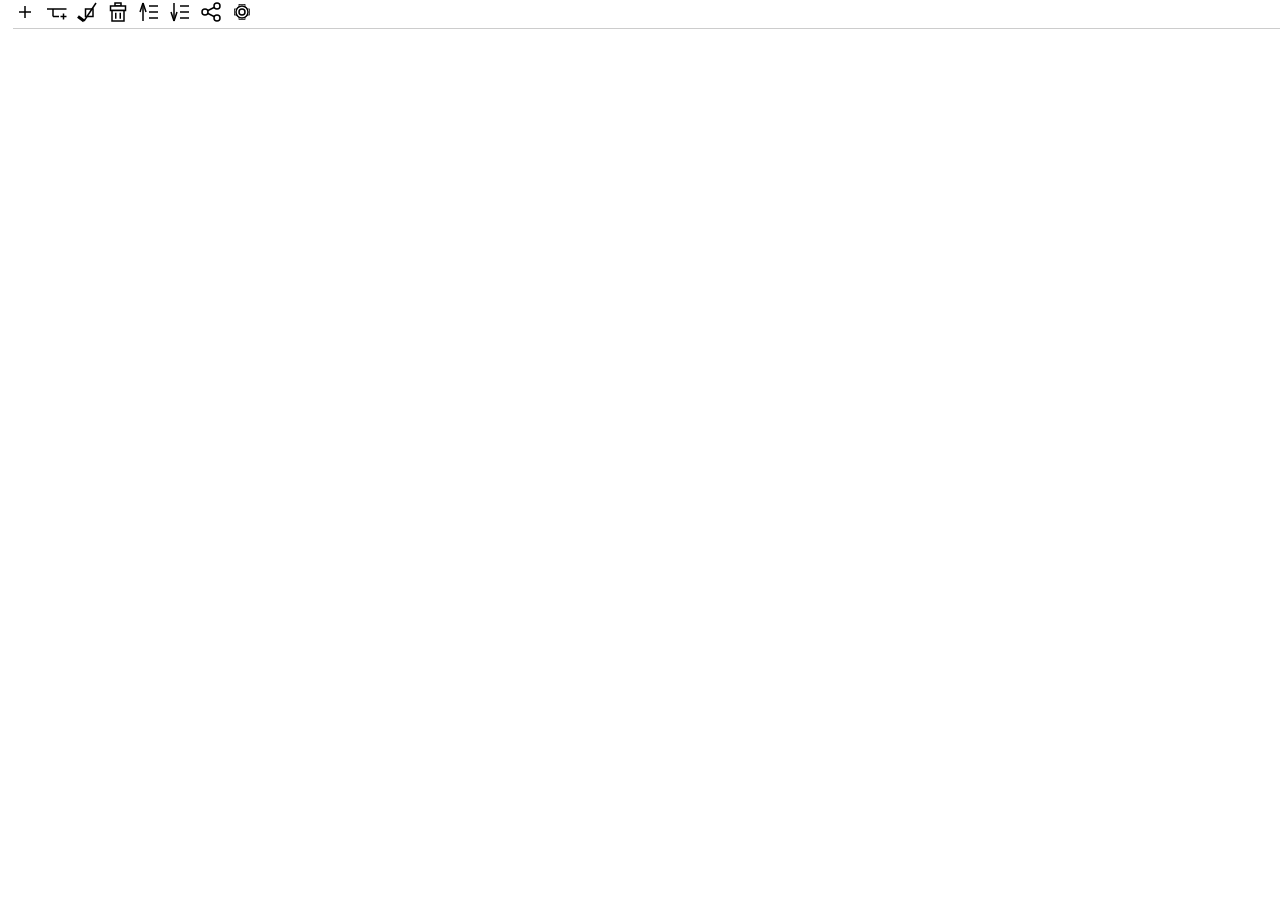
<file: static/index.html>
<!DOCTYPE html>
<html>
    <head>
        <meta charset="utf-8">
        <meta name="viewport" content="width=device-width, initial-scale=1">
        <title>Zen ToDo</title>
        <!--
        <link href='https://fonts.googleapis.com/css?family=Raleway:700,400,300,700italic,400italic,300italic' rel='stylesheet' type='text/css'>
        -->
        <link rel="stylesheet" href="style.css">
        <script src="app.js"></script>
    </head>
    <body>
        <div class="container">
            <div id="control">
                <img id="btn_new" src="assets/add.svg">
                <img id="btn_chd" src="assets/subtask.svg">
                <img id="btn_done" src="assets/done.svg">
                <img id="btn_del" src="assets/del.svg">
                <img id="btn_up" src="assets/up.svg">
                <img id="btn_down" src="assets/down.svg">
                <img id="btn_coll" src="assets/collapse.svg">
                <img id="btn_setup" src="assets/setup.svg">
            </div>
            <div id="main">
                <ul id="todo_list"></ul>
            </div>
            <div id="setup">
                <div>
                    <h3>Server config:</h3>
                    <input id="server" type="text" placeholder="Server"><br/>
                    <input id="key" type="text" placeholder="Key"><br/>
                    <button id="btn_key_set">Set</button>
                    <button id="btn_key_get">Get a new key</button>
                </div>
                <div>
                    <h3>Local copy</h3>
                    <textarea id="json"></textarea><br/>
                    <button id="btn_json">Replace</button>
                </div>
            </div>
        </div>
    </body>
</html>
</file>
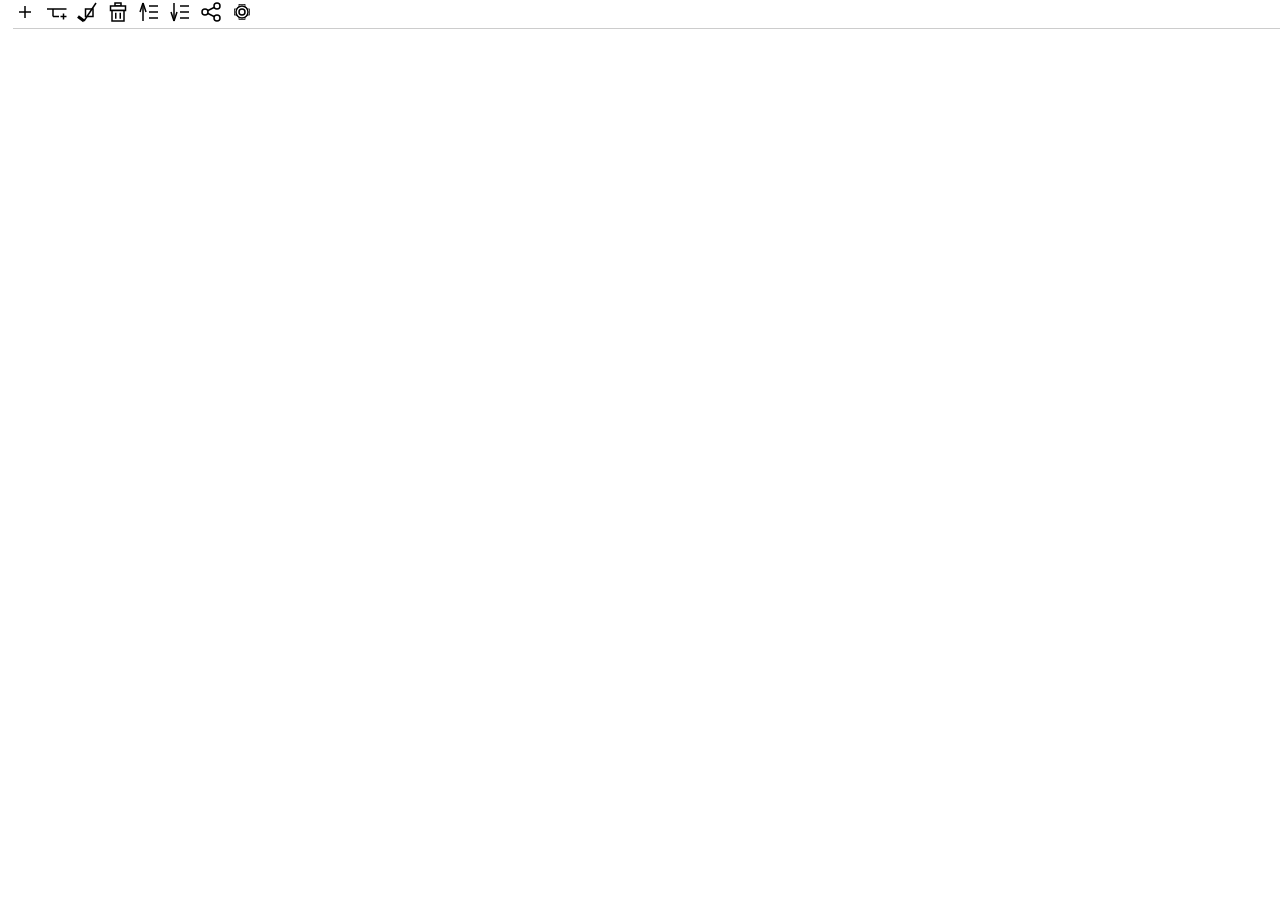
<file: static/todo.html>
<!DOCTYPE html>
<html>
<head>
<meta charset="utf-8"/>
<meta content="width=device-width, initial-scale=1" name="viewport"/>
<title>Zen ToDo</title>
<!--
        <link href='https://fonts.googleapis.com/css?family=Raleway:700,400,300,700italic,400italic,300italic' rel='stylesheet' type='text/css'>
        -->
<link href="data:text/css,body%20%7B%0A%20%20%20%20background%3A%20white%3B%0A%20%20%20%20padding%3A%205px%3B%0A%20%20%20%20font-family%3A%20Raleway%3B%0A%7D%0A%0Aul%20%7B%0A%20%20%20%20list-style-type%3A%20none%3B%0A%7D%0A%0Ali%20%7B%0A%20%20%20%20line-height%3A%20150%25%3B%0A%7D%0A%0Abutton%20%7B%0A%20%20%20%20font-size%3A%2085%25%3B%0A%20%20%20%20min-width%3A%2050px%3B%0A%0A%7D%0A%0Ainput%5Btype%3D%27checkbox%27%5D%20%7B%0A%20%20%20%20transform%3A%20scale%281.5%29%3B%0A%20%20%20%20margin-right%3A%2015px%3B%0A%7D%0A%0Atextarea%20%7B%0A%20%20%20%20height%3A%20320px%3B%0A%20%20%20%20width%3A%20100%25%3A%0A%7D%0A%0A.container%20%7B%0A%20%20%20%20/%2A%0A%20%20%20%20margin%3A%200%20auto%3B%0A%20%20%20%20%2A/%0A%20%20%20%20max-width%3A%20960px%3B%0A%7D%0A%0A.row%20%7B%0A%20%20%20%20width%3A%20100%25%3B%0A%7D%0A%0Aspan%20%7B%0A%20%20%20%20border-bottom%3A%201px%20solid%20%23EFEFEF%3B%0A%7D%0A%0Aspan%3Afocus%20%7B%0A%20%20%20%20background%3A%20%23efefef%3B%0A%7D%0A%0A%23control%20%7B%0A%20%20%20%20top%3A%200%3B%0A%20%20%20%20position%3A%20fixed%3B%0A%20%20%20%20border-bottom%3A%201px%20solid%20%23CCC%3B%0A%20%20%20%20width%3A%20100%25%3B%0A%20%20%20%20background%3A%20white%3B%0A%20%20%20%20z-index%3A%20999%3B%0A%7D%0A%0A%23control%20img%20%7B%0A%20%20%20%20width%3A%2024px%3B%0A%20%20%20%20padding-right%3A%203px%3B%0A%7D%0A%0A%23main%2C%20%23setup%20%7B%0A%20%20%20%20margin-top%3A%2036px%3B%0A%7D%0A%0A" rel="stylesheet"/><!--URL:style.css-->
<script src="data:application/javascript,var%20pos%20%3D%20null%3B%0Avar%20pnt%20%3D%20null%3B%0Avar%20chg%20%3D%20false%3B%0A%0Afunction%20%24%28el%29%20%7B%0A%20%20%20%20return%20document.getElementById%28el%29%3B%0A%7D%0A%0Afunction%20span%28el%29%20%7B%0A%20%20%20%20return%20el.getElementsByTagName%28%27span%27%29%5B0%5D%3B%0A%7D%0A%0Afunction%20task_done%28%29%20%7B%0A%20%20%20%20var%20check%20%3D%20pos.childNodes%5B0%5D%3B%0A%20%20%20%20check.click%28%29%3B%0A%20%20%20%20chg%20%3D%20true%3B%20%20%20%0A%7D%0A%0Afunction%20fill_li%28state%3D0%2C%20desc%3D%27%27%29%20%7B%0A%20%20%20%20var%20check%20%3D%20pos.appendChild%28document.createElement%28%27input%27%29%29%3B%0A%20%20%20%20check.setAttribute%28%27type%27%2C%20%27checkbox%27%29%3B%0A%20%20%20%20check.onclick%20%3D%20function%20%28%29%20%7B%0A%20%20%20%20%20%20%20%20var%20desc%20%3D%20this.nextSibling%3B%0A%20%20%20%20%20%20%20%20if%20%28this.checked%29%0A%20%20%20%20%20%20%20%20%20%20%20%20desc.style.textDecorationLine%20%3D%20%27line-through%27%3B%0A%20%20%20%20%20%20%20%20else%0A%20%20%20%20%20%20%20%20%20%20%20%20desc.style.textDecorationLine%20%3D%20%27none%27%3B%0A%20%20%20%20%20%20%20%20chg%20%3D%20true%3B%20%20%20%0A%20%20%20%20%7D%0A%20%20%20%20var%20input%20%3D%20pos.appendChild%28document.createElement%28%27span%27%29%29%3B%0A%20%20%20%20input.setAttribute%28%27contentEditable%27%2C%20true%29%3B%0A%20%20%20%20input.innerHTML%20%3D%20desc%3B%0A%20%20%20%20input.focus%28%29%3B%0A%20%20%20%20input.onfocus%20%3D%20function%28%29%20%7B%0A%20%20%20%20%20%20%20%20pos%20%3D%20this.parentNode%3B%0A%20%20%20%20%7D%0A%20%20%20%20input.oninput%20%3D%20function%28%29%20%7B%0A%20%20%20%20%20%20%20%20chg%20%3D%20true%0A%20%20%20%20%7D%0A%20%20%20%20if%20%28state%20%3D%3D%201%29%20%7B%0A%20%20%20%20%20%20%20%20check.checked%20%3D%20true%3B%0A%20%20%20%20%20%20%20%20input.style.textDecorationLine%20%3D%20%27line-through%27%3B%0A%20%20%20%20%7D%0A%7D%0A%0Afunction%20task_insert%28state%3D0%2C%20desc%3D%27%27%29%20%7B%0A%20%20%20%20var%20li%20%3D%20document.createElement%28%27li%27%29%3B%0A%20%20%20%20if%20%28pos%20%21%3D%20null%29%0A%20%20%20%20%20%20%20%20pos%20%3D%20pos.parentNode.insertBefore%28li%2C%20pos.nextSibling%29%3B%0A%20%20%20%20else%20%7B%0A%20%20%20%20%20%20%20%20var%20ul%20%3D%20%24%28%27todo_list%27%29%3B%0A%20%20%20%20%20%20%20%20pos%20%3D%20ul.appendChild%28li%29%3B%0A%20%20%20%20%7D%0A%20%20%20%20fill_li%28state%2C%20desc%29%3B%0A%20%20%20%20chg%20%3D%20true%3B%20%20%20%0A%7D%0A%0Afunction%20task_children%28state%3D0%2C%20desc%3D%27%27%29%20%7B%0A%20%20%20%20if%20%28pos%20%21%3D%20null%29%20%7B%0A%20%20%20%20%20%20%20%20var%20ul%20%3D%20document.createElement%28%27ul%27%29%3B%0A%20%20%20%20%20%20%20%20pos.appendChild%28ul%29%3B%0A%20%20%20%20%20%20%20%20var%20li%20%3D%20document.createElement%28%27li%27%29%3B%0A%20%20%20%20%20%20%20%20pos%20%3D%20ul.appendChild%28li%29%3B%0A%20%20%20%20%20%20%20%20fill_li%28state%2C%20desc%29%3B%0A%20%20%20%20%20%20%20%20chg%20%3D%20true%3B%20%20%20%0A%20%20%20%20%7D%0A%7D%0A%0Afunction%20todo_append%28pnt%29%20%7B%0A%20%20%20%20if%20%28%21pnt%29%0A%20%20%20%20%20%20%20%20return%20%5B%5D%3B%0A%20%20%20%20var%20children%20%3D%20pnt.childNodes%3B%0A%20%20%20%20if%20%28%21children%29%0A%20%20%20%20%20%20%20%20return%20%5B%5D%3B%0A%20%20%20%20var%20tasks%20%3D%20%5B%5D%3B%0A%20%20%20%20for%20%28var%20i%20%3D%200%3B%20i%20%3C%20children.length%3B%20i%2B%2B%29%20%7B%0A%20%20%20%20%20%20%20%20var%20task%20%3D%20%7B%7D%3B%0A%20%20%20%20%20%20%20%20var%20li%20%3D%20children%5Bi%5D%3B%0A%20%20%20%20%20%20%20%20var%20inputs%20%3D%20li.getElementsByTagName%28%27input%27%29%3B%0A%20%20%20%20%20%20%20%20if%20%28inputs%5B0%5D.checked%29%0A%20%20%20%20%20%20%20%20%20%20%20%20task.state%20%3D%201%3B%0A%20%20%20%20%20%20%20%20else%0A%20%20%20%20%20%20%20%20%20%20%20%20task.state%20%3D%200%3B%0A%20%20%20%20%20%20%20%20task.desc%20%3D%20li.getElementsByTagName%28%27span%27%29%5B0%5D.innerHTML%3B%0A%20%20%20%20%20%20%20%20var%20ul%20%3D%20li.getElementsByTagName%28%27ul%27%29%3B%0A%20%20%20%20%20%20%20%20task.collapsed%20%3D%20false%3B%0A%20%20%20%20%20%20%20%20if%20%28ul%20%26%26%20ul%5B0%5D%29%20%7B%0A%20%20%20%20%20%20%20%20%20%20%20%20task.children%20%3D%20todo_append%28ul%5B0%5D%29%3B%0A%20%20%20%20%20%20%20%20%20%20%20%20if%20%28ul%5B0%5D.style.display%20%3D%3D%20%27none%27%29%0A%20%20%20%20%20%20%20%20%20%20%20%20%20%20%20%20task.collapsed%20%3D%20true%3B%0A%20%20%20%20%20%20%20%20%7D%0A%20%20%20%20%20%20%20%20else%0A%20%20%20%20%20%20%20%20%20%20%20%20task.children%20%3D%20%5B%5D%3B%0A%20%20%20%20%20%20%20%20tasks.push%28task%29%3B%20%0A%20%20%20%20%7D%0A%20%20%20%20return%20tasks%3B%0A%7D%0A%0Afunction%20task_save%28%29%20%7B%0A%20%20%20%20if%20%28%21chg%29%20return%3B%0A%20%20%20%20var%20pnt%20%3D%20%24%28%27todo_list%27%29%3B%0A%20%20%20%20if%20%28pnt%20%21%3D%20null%29%20%7B%0A%20%20%20%20%20%20%20%20var%20todo%20%3D%20todo_append%28pnt%29%3B%20%0A%20%20%20%20%20%20%20%20localStorage.setItem%28%27todo%27%2C%20JSON.stringify%28todo%29%29%3B%0A%20%20%20%20%7D%0A%20%20%20%20var%20key%20%3D%20%24%28%27key%27%29.value%0A%20%20%20%20if%20%28key%29%20%7B%0A%20%20%20%20%20%20%20%20var%20xhr%20%3D%20new%20XMLHttpRequest%28%29%3B%0A%20%20%20%20%20%20%20%20xhr.open%28%22post%22%2C%20%24%28%27server%27%29.value%20%2B%20%22/keys/%22%20%2B%20key%2C%20true%29%3B%0A%20%20%20%20%20%20%20%20xhr.setRequestHeader%28%27Content-Type%27%2C%20%27application/json%3B%20charset%3DUTF-8%27%29%3B%0A%20%20%20%20%20%20%20%20xhr.send%28JSON.stringify%28todo%29%29%0A%20%20%20%20%7D%0A%20%20%20%20chg%20%3D%20false%3B%0A%7D%0A%0Afunction%20key_get%28%29%20%20%7B%0A%20%20%20%20var%20xhr%20%3D%20new%20XMLHttpRequest%28%29%3B%0A%20%20%20%20xhr.onreadystatechange%20%3D%20function%20%28%29%20%7B%0A%20%20%20%20%20%20%20%20if%20%28xhr.readyState%20%3D%3D%20XMLHttpRequest.DONE%29%20%7B%0A%20%20%20%20%20%20%20%20%20%20%20%20if%20%28xhr.status%20%3D%3D%20200%29%20%7B%0A%20%20%20%20%20%20%20%20%20%20%20%20%20%20%20%20%24%28%27key%27%29.value%20%3D%20xhr.responseText%3B%0A%20%20%20%20%20%20%20%20%20%20%20%20%20%20%20%20localStorage.setItem%28%27key%27%2C%20xhr.responseText%29%3B%0A%20%20%20%20%20%20%20%20%20%20%20%20%7D%0A%20%20%20%20%20%20%20%20%7D%0A%20%20%20%20%7D%0A%20%20%20%20xhr.open%28%27get%27%2C%20%24%28%27server%27%29.value%20%2B%20%22/keys/new%22%2C%20true%29%3B%20%0A%20%20%20%20xhr.send%28%29%3B%0A%7D%0A%0Afunction%20key_set%28%29%20%7B%0A%20%20%20%20var%20key%20%3D%20%24%28%27key%27%29.value%3B%0A%20%20%20%20if%20%28key%29%20%7B%0A%20%20%20%20%20%20%20%20localStorage.setItem%28%27key%27%2C%20key%29%3B%0A%20%20%20%20%20%20%20%20task_load%28%29%3B%0A%20%20%20%20%7D%0A%7D%0A%0Afunction%20task_copy%28%29%20%7B%0A%20%20%20%20var%20pnt%20%3D%20%24%28%27todo_list%27%29%3B%0A%20%20%20%20if%20%28pnt%20%21%3D%20null%29%20%7B%0A%20%20%20%20%20%20%20%20var%20todo%20%3D%20todo_append%28pnt%29%3B%20%0A%20%20%20%20%20%20%20%20todo_str%20%3D%20JSON.stringify%28todo%29%3B%0A%20%20%20%20%20%20%20%20return%20todo_str%3B%0A%20%20%20%20%7D%0A%7D%0A%0Afunction%20todo_load%28pnt%2C%20todo%29%20%7B%0A%20%20%20%20if%20%28%21todo%29%20return%3B%0A%20%20%20%20for%20%28var%20i%20%3D%200%3B%20i%20%3C%20todo.length%3B%20i%2B%2B%29%20%7B%0A%20%20%20%20%20%20%20%20pos%20%3D%20document.createElement%28%27li%27%29%3B%0A%20%20%20%20%20%20%20%20pnt.appendChild%28pos%29%3B%0A%20%20%20%20%20%20%20%20fill_li%28todo%5Bi%5D.state%2C%20todo%5Bi%5D.desc%29%3B%0A%20%20%20%20%20%20%20%20span%28pos%29.focus%28%29%3B%0A%20%20%20%20%20%20%20%20if%20%28todo%5Bi%5D.children.length%20%3E%200%29%20%7B%0A%20%20%20%20%20%20%20%20%20%20%20%20var%20ul%20%3D%20document.createElement%28%27ul%27%29%3B%0A%20%20%20%20%20%20%20%20%20%20%20%20pos.appendChild%28ul%29%3B%0A%20%20%20%20%20%20%20%20%20%20%20%20todo_load%28ul%2C%20todo%5Bi%5D.children%29%3B%0A%20%20%20%20%20%20%20%20%20%20%20%20if%20%28todo%5Bi%5D.collapsed%29%0A%20%20%20%20%20%20%20%20%20%20%20%20%20%20%20%20ul.style.display%20%3D%20%27none%27%3B%0A%20%20%20%20%20%20%20%20%7D%0A%20%20%20%20%7D%0A%7D%0A%0Afunction%20task_load%28%29%20%7B%0A%20%20%20%20var%20key%20%3D%20localStorage.getItem%28%27key%27%29%0A%20%20%20%20%24%28%27key%27%29.value%20%3D%20key%0A%20%20%20%20if%20%28key%29%20%7B%0A%20%20%20%20%20%20%20%20var%20xhr%20%3D%20new%20XMLHttpRequest%28%29%3B%0A%20%20%20%20%20%20%20%20xhr.onreadystatechange%20%3D%20function%20%28%29%20%7B%0A%20%20%20%20%20%20%20%20%20%20%20%20if%20%28xhr.readyState%20%3D%3D%20XMLHttpRequest.DONE%29%20%7B%0A%20%20%20%20%20%20%20%20%20%20%20%20%20%20%20%20if%20%28xhr.status%20%3D%3D%20200%29%20%7B%0A%20%20%20%20%20%20%20%20%20%20%20%20%20%20%20%20%20%20%20%20pos%20%3D%20null%3B%0A%20%20%20%20%20%20%20%20%20%20%20%20%20%20%20%20%20%20%20%20pnt%20%3D%20%24%28%27todo_list%27%29%3B%0A%20%20%20%20%20%20%20%20%20%20%20%20%20%20%20%20%20%20%20%20pnt.innerHTML%20%3D%20%27%27%3B%0A%20%20%20%20%20%20%20%20%20%20%20%20%20%20%20%20%20%20%20%20todo%20%3D%20JSON.parse%28xhr.responseText%29%3B%0A%20%20%20%20%20%20%20%20%20%20%20%20%20%20%20%20%20%20%20%20todo_load%28pnt%2C%20todo%29%3B%0A%20%20%20%20%20%20%20%20%20%20%20%20%20%20%20%20%7D%0A%20%20%20%20%20%20%20%20%20%20%20%20%7D%0A%20%20%20%20%20%20%20%20%7D%0A%20%20%20%20%20%20%20%20xhr.open%28%27get%27%2C%20%24%28%27server%27%29.value%20%2B%20%22/keys/%22%20%2B%20key%2C%20true%29%3B%20%0A%20%20%20%20%20%20%20%20xhr.send%28%29%3B%0A%20%20%20%20%7D%0A%20%20%20%20else%20%7B%0A%20%20%20%20%20%20%20%20pos%20%3D%20null%3B%0A%20%20%20%20%20%20%20%20pnt%20%3D%20%24%28%27todo_list%27%29%3B%0A%20%20%20%20%20%20%20%20pnt.innerHTML%20%3D%20%27%27%3B%0A%20%20%20%20%20%20%20%20todo%20%3D%20JSON.parse%28localStorage.getItem%28%27todo%27%29%29%3B%0A%20%20%20%20%20%20%20%20todo_load%28pnt%2C%20todo%29%3B%20%0A%20%20%20%20%7D%0A%7D%0A%0Afunction%20task_delete%28%29%20%7B%0A%20%20%20%20if%20%28%21pos%29%0A%20%20%20%20%20%20%20%20return%3B%0A%20%20%20%20if%20%28span%28pos%29.innerText.length%20%3E%201%29%20%7B%0A%20%20%20%20%20%20%20%20if%20%28%21confirm%28%27Are%20you%20sure%20to%20delete%20this%20item%3F%27%29%29%0A%20%20%20%20%20%20%20%20%20%20%20%20return%3B%0A%20%20%20%20%7D%0A%20%20%20%20var%20prv%20%3D%20pos.previousSibling%3B%0A%20%20%20%20pnt%20%3D%20pos.parentNode%3B%0A%20%20%20%20pnt.removeChild%28pos%29%3B%0A%20%20%20%20if%20%28%21prv%20%26%26%20pnt%29%20%7B%0A%20%20%20%20%20%20%20%20pos%20%3D%20pnt.parentNode%3B%0A%20%20%20%20%20%20%20%20pos.removeChild%28pnt%29%3B%0A%20%20%20%20%7D%0A%20%20%20%20else%0A%20%20%20%20%20%20%20%20pos%20%3D%20prv%3B%0A%20%20%20%20if%20%28pos%29%0A%20%20%20%20%20%20%20%20pos.getElementsByTagName%28%27span%27%29%5B0%5D.focus%28%29%3B%0A%20%20%20%20if%20%28pnt%20%21%3D%20%24%28%27todo_list%27%29%29%0A%20%20%20%20%20%20%20%20pnt%20%3D%20pos.parentNode%3B%0A%20%20%20%20span%28pos%29.focus%28%29%3B%0A%20%20%20%20chg%20%3D%20true%3B%20%20%20%0A%7D%0A%0Afunction%20task_move_up%28%29%20%7B%0A%20%20%20%20var%20prv%20%3D%20pos.previousSibling%3B%0A%20%20%20%20pnt%20%3D%20pos.parentNode%3B%0A%20%20%20%20if%20%28prv%29%20%7B%0A%20%20%20%20%20%20%20%20pnt.insertBefore%28pos%2C%20prv%29%3B%0A%20%20%20%20%7D%0A%20%20%20%20span%28pos%29.focus%28%29%3B%0A%20%20%20%20chg%20%3D%20true%3B%20%20%20%0A%7D%0A%0Afunction%20task_move_down%28%29%20%7B%0A%20%20%20%20var%20nxt%20%3D%20pos.nextSibling%3B%0A%20%20%20%20pnt%20%3D%20pos.parentNode%3B%0A%20%20%20%20if%20%28nxt%29%0A%20%20%20%20%20%20%20%20pnt.insertBefore%28nxt%2C%20pos%29%3B%0A%20%20%20%20span%28pos%29.focus%28%29%3B%0A%20%20%20%20chg%20%3D%20true%3B%20%20%20%0A%7D%0A%0Afunction%20task_collapse%28%29%20%7B%0A%20%20%20%20if%20%28pos%20%3D%3D%20null%29%20return%3B%0A%20%20%20%20var%20uls%20%3D%20pos.getElementsByTagName%28%27ul%27%29%3B%0A%20%20%20%20if%20%28uls%20%26%26%20uls%5B0%5D%29%20%7B%0A%20%20%20%20%20%20%20%20if%20%28uls%5B0%5D.style.display%20%21%3D%20%27none%27%29%0A%20%20%20%20%20%20%20%20%20%20%20%20uls%5B0%5D.style.display%20%3D%20%27none%27%3B%0A%20%20%20%20%20%20%20%20else%0A%20%20%20%20%20%20%20%20%20%20%20%20uls%5B0%5D.style.display%20%3D%20%27block%27%3B%0A%20%20%20%20%7D%0A%20%20%20%20chg%20%3D%20true%3B%20%20%20%0A%7D%0A%0Afunction%20key_press%28ev%29%20%7B%0A%20%20%20%20console.log%28ev.keyCode%29%3B%0A%20%20%20%20if%20%28ev.ctrlKey%20%26%26%20ev.keyCode%20%3D%3D%2040%29%0A%20%20%20%20%20%20%20%20task_move_down%28%29%3B%0A%20%20%20%20if%20%28ev.ctrlKey%20%26%26%20ev.keyCode%20%3D%3D%2038%29%0A%20%20%20%20%20%20%20%20task_move_up%28%29%3B%0A%20%20%20%20if%20%28ev.ctrlKey%20%26%26%20ev.keyCode%20%3D%3D%200%29%0A%20%20%20%20%20%20%20%20task_collapse%28%29%3B%0A%20%20%20%20if%20%28ev.keyCode%20%3D%3D%2013%29%0A%20%20%20%20%20%20%20%20task_insert%28%29%3B%0A%20%20%20%20if%20%28ev.keyCode%20%3D%3D%208%20%26%26%20span%28pos%29.innerText%20%3C%3D%201%29%0A%20%20%20%20%20%20%20%20task_delete%28%29%3B%0A%20%20%20%20if%20%28ev.ctrlKey%20%26%26%20ev.keyCode%20%3D%3D%2046%29%0A%20%20%20%20%20%20%20%20task_delete%28%29%3B%0A%20%20%20%20if%20%28ev.ctrlKey%20%26%26%20ev.keyCode%20%3D%3D%2045%29%0A%20%20%20%20%20%20%20%20task_children%28%29%3B%0A%20%20%20%20if%20%28%21ev.ctrlKey%20%26%26%20ev.keyCode%20%3D%3D%2040%29%20%7B%0A%20%20%20%20%20%20%20%20var%20prv%20%3D%20pos.nextSibling%3B%0A%20%20%20%20%20%20%20%20if%20%28prv%29%20%7B%0A%20%20%20%20%20%20%20%20%20%20%20%20pos%20%3D%20prv%3B%0A%20%20%20%20%20%20%20%20%20%20%20%20span%28pos%29.focus%28%29%3B%0A%20%20%20%20%20%20%20%20%7D%0A%20%20%20%20%7D%0A%20%20%20%20if%20%28%21ev.ctrlKey%20%26%26%20ev.keyCode%20%3D%3D%2038%29%20%7B%0A%20%20%20%20%20%20%20%20var%20prv%20%3D%20pos.previousSibling%3B%0A%20%20%20%20%20%20%20%20if%20%28prv%29%20%7B%0A%20%20%20%20%20%20%20%20%20%20%20%20pos%20%3D%20prv%3B%0A%20%20%20%20%20%20%20%20%20%20%20%20span%28pos%29.focus%28%29%3B%0A%20%20%20%20%20%20%20%20%7D%0A%20%20%20%20%7D%0A%20%20%20%20if%20%28ev.ctrlKey%20%26%26%20ev.keyCode%20%3D%3D%2039%29%20%7B%0A%20%20%20%20%20%20%20%20var%20uls%20%3D%20pos.getElementsByTagName%28%27ul%27%29%3B%0A%20%20%20%20%20%20%20%20if%20%28uls%20%26%26%20uls%5B0%5D%29%20%7B%0A%20%20%20%20%20%20%20%20%20%20%20%20var%20lis%20%3D%20uls%5B0%5D.getElementsByTagName%28%27li%27%29%3B%0A%20%20%20%20%20%20%20%20%20%20%20%20if%20%28lis%20%26%26%20lis%5B0%5D%29%20%7B%0A%20%20%20%20%20%20%20%20%20%20%20%20%20%20%20%20var%20prv%20%3D%20lis%5B0%5D%3B%0A%20%20%20%20%20%20%20%20%20%20%20%20%20%20%20%20pos%20%3D%20prv%3B%0A%20%20%20%20%20%20%20%20%20%20%20%20%20%20%20%20span%28pos%29.focus%28%29%3B%0A%20%20%20%20%20%20%20%20%20%20%20%20%7D%0A%20%20%20%20%20%20%20%20%7D%0A%20%20%20%20%7D%0A%20%20%20%20if%20%28ev.ctrlKey%20%26%26%20ev.keyCode%20%3D%3D%2037%29%20%7B%0A%20%20%20%20%20%20%20%20var%20ul%20%3D%20pos.parentNode%3B%0A%20%20%20%20%20%20%20%20if%20%28ul%20%3D%3D%20%24%28%27todo_list%27%29%29%20return%3B%0A%20%20%20%20%20%20%20%20var%20prv%20%3D%20ul.parentNode%3B%0A%20%20%20%20%20%20%20%20pos%20%3D%20prv%3B%0A%20%20%20%20%20%20%20%20span%28pos%29.focus%28%29%3B%0A%20%20%20%20%7D%0A%20%20%20%20if%20%28ev.ctrlKey%20%26%26%20ev.keyCode%20%3D%3D%20113%29%0A%20%20%20%20%20%20%20%20task_copy%28%29%3B%0A%7D%0A%0Afunction%20task_setup%28%29%20%7B%0A%20%20%20%20if%20%28%24%28%27setup%27%29.style.display%20%3D%3D%20%27none%27%29%20%7B%0A%20%20%20%20%20%20%20%20%24%28%27main%27%29.style.display%20%3D%20%27none%27%3B%0A%20%20%20%20%20%20%20%20%24%28%27setup%27%29.style.display%20%3D%20%27block%27%3B%0A%20%20%20%20%20%20%20%20%24%28%27json%27%29.innerHTML%20%3D%20task_copy%28%29%3B%0A%20%20%20%20%20%20%20%20%24%28%27btn_json%27%29.onclick%20%3D%20function%20%28%29%20%7B%0A%20%20%20%20%20%20%20%20%20%20%20%20if%20%28%21confirm%28%27Are%20you%20sure%20to%20replace%20list%3F%27%29%29%0A%20%20%20%20%20%20%20%20%20%20%20%20%20%20%20%20return%3B%0A%20%20%20%20%20%20%20%20%20%20%20%20var%20todo_str%20%3D%20%24%28%27json%27%29.value%3B%0A%20%20%20%20%20%20%20%20%20%20%20%20pos%20%3D%20null%3B%0A%20%20%20%20%20%20%20%20%20%20%20%20pnt%20%3D%20%24%28%27todo_list%27%29%3B%0A%20%20%20%20%20%20%20%20%20%20%20%20pnt.innerHTML%20%3D%20%27%27%3B%0A%20%20%20%20%20%20%20%20%20%20%20%20todo_load%28pnt%2C%20JSON.parse%28todo_str%29%29%3B%20%0A%20%20%20%20%20%20%20%20%7D%0A%20%20%20%20%7D%0A%20%20%20%20else%20%7B%0A%20%20%20%20%20%20%20%20%24%28%27main%27%29.style.display%20%3D%20%27block%27%3B%0A%20%20%20%20%20%20%20%20%24%28%27setup%27%29.style.display%20%3D%20%27none%27%3B%0A%20%20%20%20%7D%0A%7D%0A%0Awindow.onload%20%3D%20function%28%29%20%7B%0A%20%20%20%20%24%28%27btn_new%27%29.onclick%20%3D%20task_insert%3B%20%0A%20%20%20%20%24%28%27btn_chd%27%29.onclick%20%3D%20task_children%3B%20%0A%20%20%20%20%24%28%27btn_done%27%29.onclick%20%3D%20task_done%3B%20%0A%20%20%20%20%24%28%27btn_del%27%29.onclick%20%3D%20task_delete%3B%20%0A%20%20%20%20%24%28%27btn_up%27%29.onclick%20%3D%20task_move_up%3B%20%0A%20%20%20%20%24%28%27btn_down%27%29.onclick%20%3D%20task_move_down%3B%20%0A%20%20%20%20%24%28%27btn_coll%27%29.onclick%20%3D%20task_collapse%3B%0A%20%20%20%20%24%28%27btn_setup%27%29.onclick%20%3D%20task_setup%3B%0A%20%20%20%20%24%28%27setup%27%29.style.display%20%3D%20%27none%27%3B%0A%20%20%20%20%24%28%27server%27%29.value%20%3D%20%27http%3A//%27%20%2B%20window.location.host%3B%0A%20%20%20%20%24%28%27key%27%29.value%20%3D%20localStorage.getItem%28%27key%27%2C%20key%29%0A%20%20%20%20%24%28%27btn_key_get%27%29.onclick%20%3D%20key_get%3B%0A%20%20%20%20%24%28%27btn_key_set%27%29.onclick%20%3D%20key_set%3B%0A%20%20%20%20window.onkeypress%20%3D%20key_press%3B%0A%20%20%20%20task_load%28%29%3B%0A%20%20%20%20setInterval%28task_save%2C%2010000%29%3B%0A%20%20%20%20/%2A%0A%20%20%20%20window.onpageshow%20%3D%20function%20%28%29%20%7B%0A%20%20%20%20%20%20%20%20task_load%28%29%3B%0A%20%20%20%20%7D%0A%20%20%20%20window.onpagehide%20%3D%20function%20%28%29%20%7B%0A%20%20%20%20%20%20%20%20task_save%28%29%3B%0A%20%20%20%20%7D%0A%20%20%20%20%2A/%0A%7D%0A"></script><!--URL:app.js-->
</head>
<body>
<div class="container">
<div id="control">
<img id="btn_new" src="[data-uri]"/><!--URL:assets/add.svg-->
<img id="btn_chd" src="[data-uri]"/><!--URL:assets/subtask.svg-->
<img id="btn_done" src="[data-uri]"/><!--URL:assets/done.svg-->
<img id="btn_del" src="[data-uri]"/><!--URL:assets/del.svg-->
<img id="btn_up" src="[data-uri]"/><!--URL:assets/up.svg-->
<img id="btn_down" src="[data-uri]"/><!--URL:assets/down.svg-->
<img id="btn_coll" src="[data-uri]"/><!--URL:assets/collapse.svg-->
<img id="btn_setup" src="[data-uri]"/><!--URL:assets/setup.svg-->
</div>
<div id="main">
<ul id="todo_list"></ul>
</div>
<div id="setup">
<div>
<h3>Server config:</h3>
<input id="server" placeholder="Server" type="text"/><br/>
<input id="key" placeholder="Key" type="text"/><br/>
<button id="btn_key_set">Set</button>
<button id="btn_key_get">Get a new key</button>
</div>
<div>
<h3>Local copy</h3>
<textarea id="json"></textarea><br/>
<button id="btn_json">Replace</button>
</div>
</div>
</div>
</body>
</html><!--Generated by HTMLArk 2017-12-29 20:04:00.857933. Original URL static/index.html-->
</file>
<file: static/style.css>
body {
    background: white;
    padding: 5px;
    font-family: Raleway;
}

ul {
    list-style-type: none;
}

li {
    line-height: 150%;
}

button {
    font-size: 85%;
    min-width: 50px;

}

input[type='checkbox'] {
    transform: scale(1.5);
    margin-right: 15px;
}

textarea {
    height: 320px;
    width: 100%:
}

.container {
    /*
    margin: 0 auto;
    */
    max-width: 960px;
}

.row {
    width: 100%;
}

span {
    border-bottom: 1px solid #EFEFEF;
}

span:focus {
    background: #efefef;
}

#control {
    top: 0;
    position: fixed;
    border-bottom: 1px solid #CCC;
    width: 100%;
    background: white;
    z-index: 999;
}

#control img {
    width: 24px;
    padding-right: 3px;
}

#main, #setup {
    margin-top: 36px;
}
</file>
